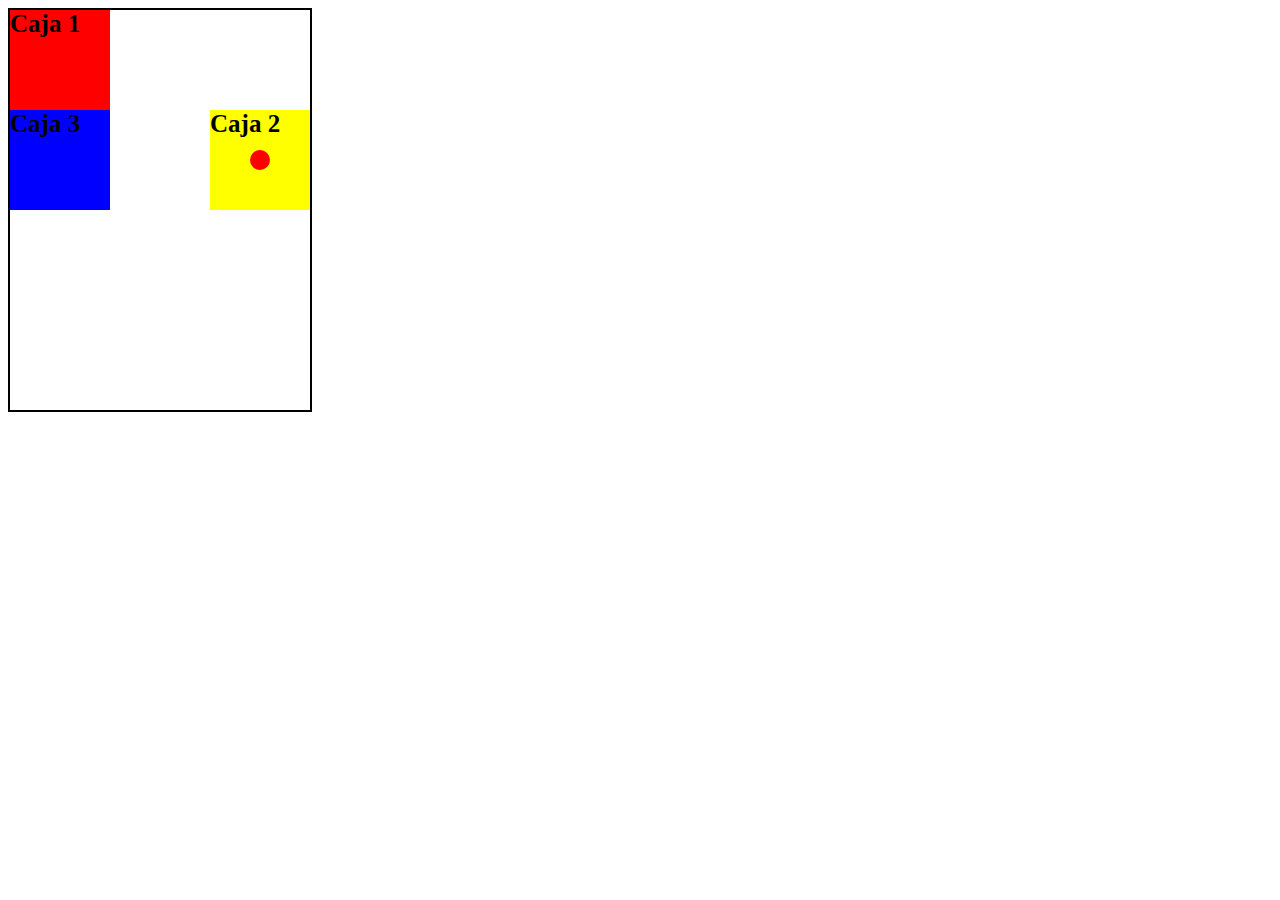
<file: position-absolute-prueba/index.html>
<!DOCTYPE html>
<html lang="en">
<head>
    <meta charset="UTF-8">
    <meta name="viewport" content="width=device-width, initial-scale=1.0">
    <title>Document</title>
    <link rel="stylesheet" href="style.css">
</head>
<body>
    <div class="contenedor">
        <div class="caja1">Caja 1</div>
        <div class="caja2"><div class="circulo"></div>Caja 2</div>
        <div class="caja3">Caja 3</div>
    </div>
</body>
</html>
</file>
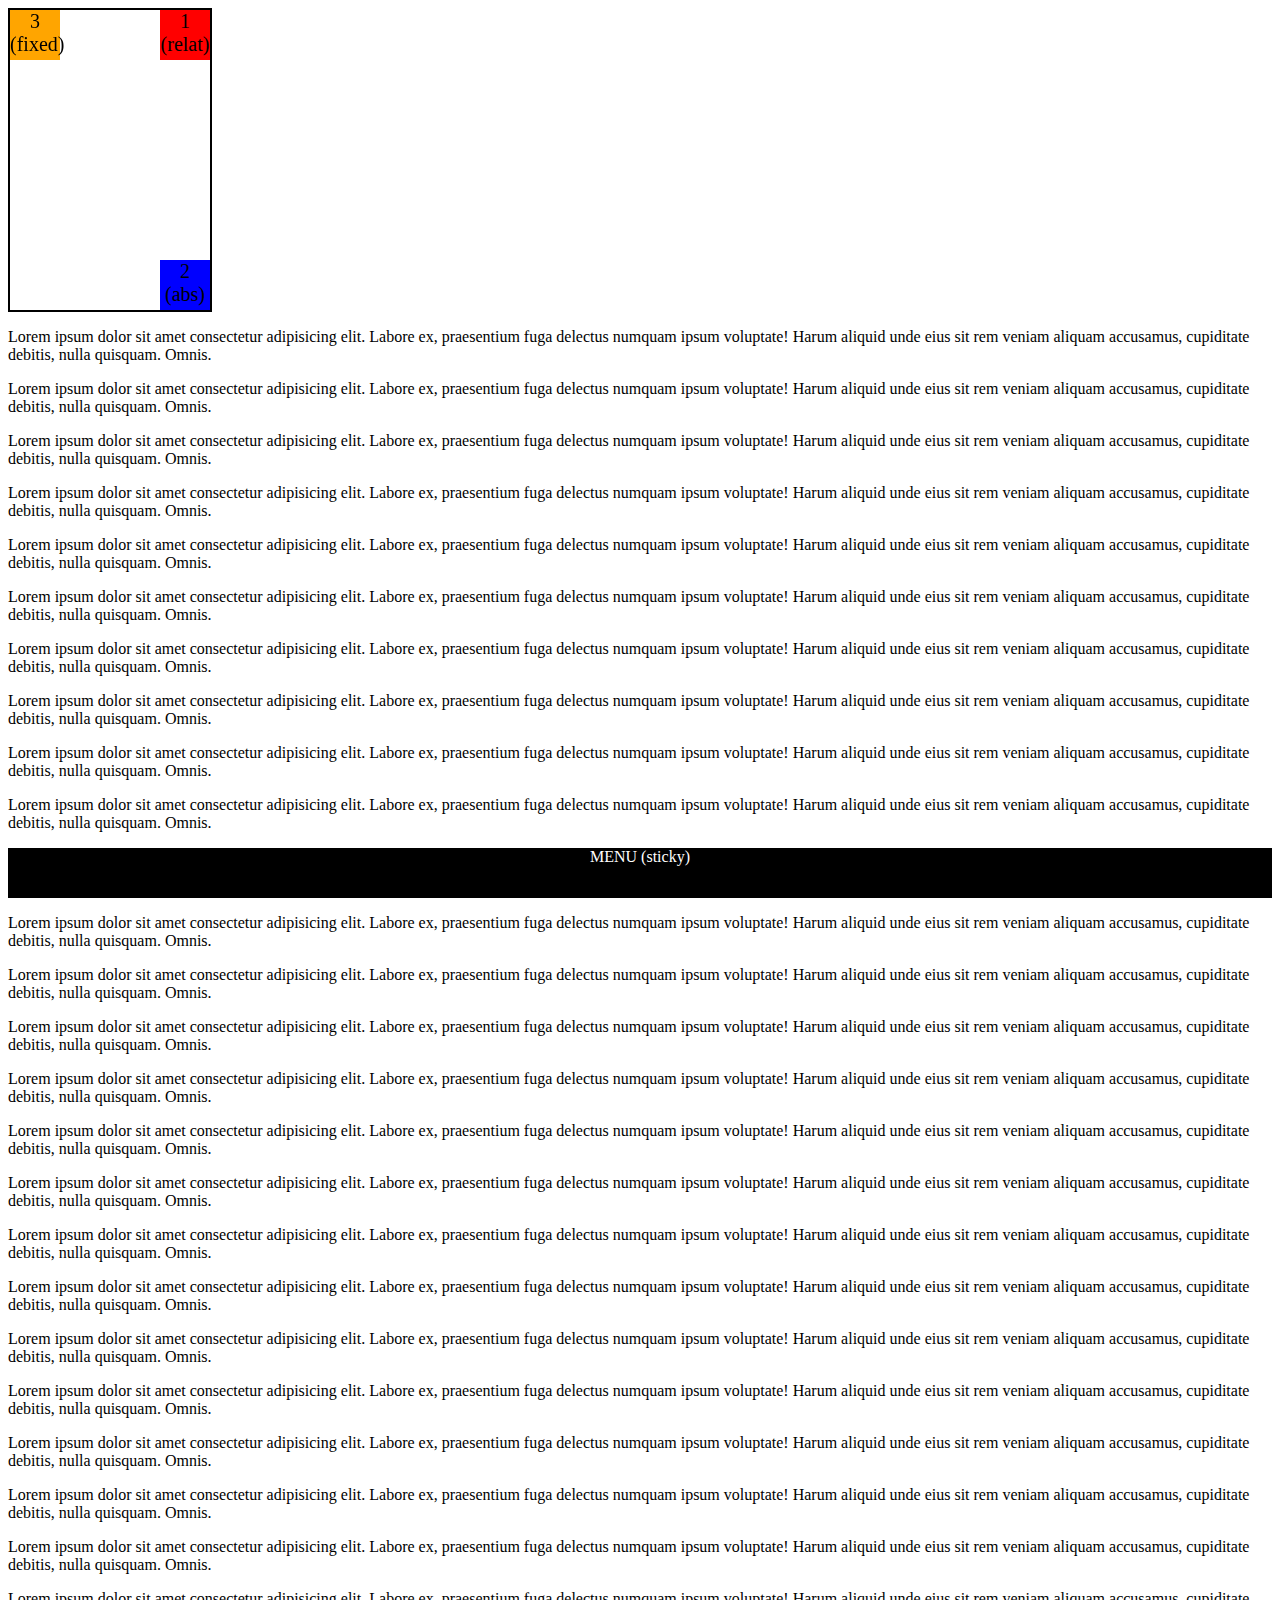
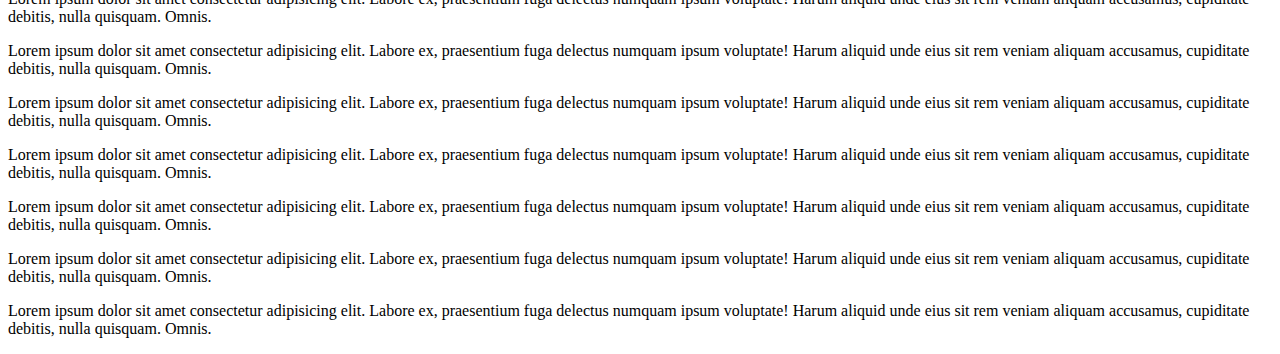
<file: position/index.html>
<!DOCTYPE html>
<html lang="en">
<head>
    <meta charset="UTF-8">
    <meta name="viewport" content="width=device-width, initial-scale=1.0">
    <title>Document</title>
    <link rel="stylesheet" href="style.css">
</head>
<body>

    <div class="position">
        <div class="caja1">1 (relat)</div>
        <div class="caja2">2 (abs)</div>
        <div class="caja3">3 (fixed)</div>
        
    </div>

<p>Lorem ipsum dolor sit amet consectetur adipisicing elit. Labore ex, praesentium fuga delectus numquam ipsum voluptate! Harum aliquid unde eius sit rem veniam aliquam accusamus, cupiditate debitis, nulla quisquam. Omnis.</p>
<p>Lorem ipsum dolor sit amet consectetur adipisicing elit. Labore ex, praesentium fuga delectus numquam ipsum voluptate! Harum aliquid unde eius sit rem veniam aliquam accusamus, cupiditate debitis, nulla quisquam. Omnis.</p>   
<p>Lorem ipsum dolor sit amet consectetur adipisicing elit. Labore ex, praesentium fuga delectus numquam ipsum voluptate! Harum aliquid unde eius sit rem veniam aliquam accusamus, cupiditate debitis, nulla quisquam. Omnis.</p>
<p>Lorem ipsum dolor sit amet consectetur adipisicing elit. Labore ex, praesentium fuga delectus numquam ipsum voluptate! Harum aliquid unde eius sit rem veniam aliquam accusamus, cupiditate debitis, nulla quisquam. Omnis.</p>
<p>Lorem ipsum dolor sit amet consectetur adipisicing elit. Labore ex, praesentium fuga delectus numquam ipsum voluptate! Harum aliquid unde eius sit rem veniam aliquam accusamus, cupiditate debitis, nulla quisquam. Omnis.</p>
<p>Lorem ipsum dolor sit amet consectetur adipisicing elit. Labore ex, praesentium fuga delectus numquam ipsum voluptate! Harum aliquid unde eius sit rem veniam aliquam accusamus, cupiditate debitis, nulla quisquam. Omnis.</p>
<p>Lorem ipsum dolor sit amet consectetur adipisicing elit. Labore ex, praesentium fuga delectus numquam ipsum voluptate! Harum aliquid unde eius sit rem veniam aliquam accusamus, cupiditate debitis, nulla quisquam. Omnis.</p>   
<p>Lorem ipsum dolor sit amet consectetur adipisicing elit. Labore ex, praesentium fuga delectus numquam ipsum voluptate! Harum aliquid unde eius sit rem veniam aliquam accusamus, cupiditate debitis, nulla quisquam. Omnis.</p>
<p>Lorem ipsum dolor sit amet consectetur adipisicing elit. Labore ex, praesentium fuga delectus numquam ipsum voluptate! Harum aliquid unde eius sit rem veniam aliquam accusamus, cupiditate debitis, nulla quisquam. Omnis.</p>
<p>Lorem ipsum dolor sit amet consectetur adipisicing elit. Labore ex, praesentium fuga delectus numquam ipsum voluptate! Harum aliquid unde eius sit rem veniam aliquam accusamus, cupiditate debitis, nulla quisquam. Omnis.</p>
<div class="menu">MENU (sticky)</div>
<p>Lorem ipsum dolor sit amet consectetur adipisicing elit. Labore ex, praesentium fuga delectus numquam ipsum voluptate! Harum aliquid unde eius sit rem veniam aliquam accusamus, cupiditate debitis, nulla quisquam. Omnis.</p>
<p>Lorem ipsum dolor sit amet consectetur adipisicing elit. Labore ex, praesentium fuga delectus numquam ipsum voluptate! Harum aliquid unde eius sit rem veniam aliquam accusamus, cupiditate debitis, nulla quisquam. Omnis.</p>   
<p>Lorem ipsum dolor sit amet consectetur adipisicing elit. Labore ex, praesentium fuga delectus numquam ipsum voluptate! Harum aliquid unde eius sit rem veniam aliquam accusamus, cupiditate debitis, nulla quisquam. Omnis.</p>
<p>Lorem ipsum dolor sit amet consectetur adipisicing elit. Labore ex, praesentium fuga delectus numquam ipsum voluptate! Harum aliquid unde eius sit rem veniam aliquam accusamus, cupiditate debitis, nulla quisquam. Omnis.</p>
<p>Lorem ipsum dolor sit amet consectetur adipisicing elit. Labore ex, praesentium fuga delectus numquam ipsum voluptate! Harum aliquid unde eius sit rem veniam aliquam accusamus, cupiditate debitis, nulla quisquam. Omnis.</p>
<p>Lorem ipsum dolor sit amet consectetur adipisicing elit. Labore ex, praesentium fuga delectus numquam ipsum voluptate! Harum aliquid unde eius sit rem veniam aliquam accusamus, cupiditate debitis, nulla quisquam. Omnis.</p>
<p>Lorem ipsum dolor sit amet consectetur adipisicing elit. Labore ex, praesentium fuga delectus numquam ipsum voluptate! Harum aliquid unde eius sit rem veniam aliquam accusamus, cupiditate debitis, nulla quisquam. Omnis.</p>   
<p>Lorem ipsum dolor sit amet consectetur adipisicing elit. Labore ex, praesentium fuga delectus numquam ipsum voluptate! Harum aliquid unde eius sit rem veniam aliquam accusamus, cupiditate debitis, nulla quisquam. Omnis.</p>
<p>Lorem ipsum dolor sit amet consectetur adipisicing elit. Labore ex, praesentium fuga delectus numquam ipsum voluptate! Harum aliquid unde eius sit rem veniam aliquam accusamus, cupiditate debitis, nulla quisquam. Omnis.</p>
<p>Lorem ipsum dolor sit amet consectetur adipisicing elit. Labore ex, praesentium fuga delectus numquam ipsum voluptate! Harum aliquid unde eius sit rem veniam aliquam accusamus, cupiditate debitis, nulla quisquam. Omnis.</p>

<p>Lorem ipsum dolor sit amet consectetur adipisicing elit. Labore ex, praesentium fuga delectus numquam ipsum voluptate! Harum aliquid unde eius sit rem veniam aliquam accusamus, cupiditate debitis, nulla quisquam. Omnis.</p>
<p>Lorem ipsum dolor sit amet consectetur adipisicing elit. Labore ex, praesentium fuga delectus numquam ipsum voluptate! Harum aliquid unde eius sit rem veniam aliquam accusamus, cupiditate debitis, nulla quisquam. Omnis.</p>   
<p>Lorem ipsum dolor sit amet consectetur adipisicing elit. Labore ex, praesentium fuga delectus numquam ipsum voluptate! Harum aliquid unde eius sit rem veniam aliquam accusamus, cupiditate debitis, nulla quisquam. Omnis.</p>
<p>Lorem ipsum dolor sit amet consectetur adipisicing elit. Labore ex, praesentium fuga delectus numquam ipsum voluptate! Harum aliquid unde eius sit rem veniam aliquam accusamus, cupiditate debitis, nulla quisquam. Omnis.</p>
<p>Lorem ipsum dolor sit amet consectetur adipisicing elit. Labore ex, praesentium fuga delectus numquam ipsum voluptate! Harum aliquid unde eius sit rem veniam aliquam accusamus, cupiditate debitis, nulla quisquam. Omnis.</p>
<p>Lorem ipsum dolor sit amet consectetur adipisicing elit. Labore ex, praesentium fuga delectus numquam ipsum voluptate! Harum aliquid unde eius sit rem veniam aliquam accusamus, cupiditate debitis, nulla quisquam. Omnis.</p>
<p>Lorem ipsum dolor sit amet consectetur adipisicing elit. Labore ex, praesentium fuga delectus numquam ipsum voluptate! Harum aliquid unde eius sit rem veniam aliquam accusamus, cupiditate debitis, nulla quisquam. Omnis.</p>   
<p>Lorem ipsum dolor sit amet consectetur adipisicing elit. Labore ex, praesentium fuga delectus numquam ipsum voluptate! Harum aliquid unde eius sit rem veniam aliquam accusamus, cupiditate debitis, nulla quisquam. Omnis.</p>
<p>Lorem ipsum dolor sit amet consectetur adipisicing elit. Labore ex, praesentium fuga delectus numquam ipsum voluptate! Harum aliquid unde eius sit rem veniam aliquam accusamus, cupiditate debitis, nulla quisquam. Omnis.</p>
<p>Lorem ipsum dolor sit amet consectetur adipisicing elit. Labore ex, praesentium fuga delectus numquam ipsum voluptate! Harum aliquid unde eius sit rem veniam aliquam accusamus, cupiditate debitis, nulla quisquam. Omnis.</p>
</body>
</html>
</file>
<file: position-absolute-prueba/style.css>
.contenedor{
    position: relative;
    width: 300px;
    height: 400px;
    border: solid 2px;
    font-size: 25px;
    font-weight: 900;
}

.caja1{
    width: 100px;
    height: 100px;
    background: red;
}

.caja2{
    width: 100px;
    height: 100px;
    background: yellow;
    position: absolute;
    right: 0;
}

.circulo{
    position: absolute;
    background: red;
    width: 20px;
    height: 20px;
    border-radius: 50%;
    top: 40%;
    left: 40%;
}

.caja3{
    width: 100px;
    height: 100px;
    background: blue;
}
</file>
<file: position/style.css>
.position{
    /* Coloco relative para usar absolute. Uso el
    contenedor como referencia para caja 2.*/
    position: relative; 
    width: 200px;
    height: 300px;
    border: 2px solid black;
    text-align: center;
    font-size: 20px;
}

.caja1{
    /*Relative mantiene el espacio que la caja ocupa*/
    position: relative;
    left: 150px;

    width: 50px;
    height: 50px;
    background-color: red;
}

.caja2{
    /*Absolute permite mover la caja */
    position: absolute;
    right: 0;
    bottom:0;

    width: 50px;
    height: 50px;
    background-color: blue;
}

.caja3{
    position: fixed;
    top: 10px;
    width: 50px;
    height: 50px;
    background-color: orange;
}


.menu{
    position: sticky;
    width: 100%;
    height: 50px;
    background-color: black;
    color: white;
    text-align: center;
    top: 60px;
}
</file>
